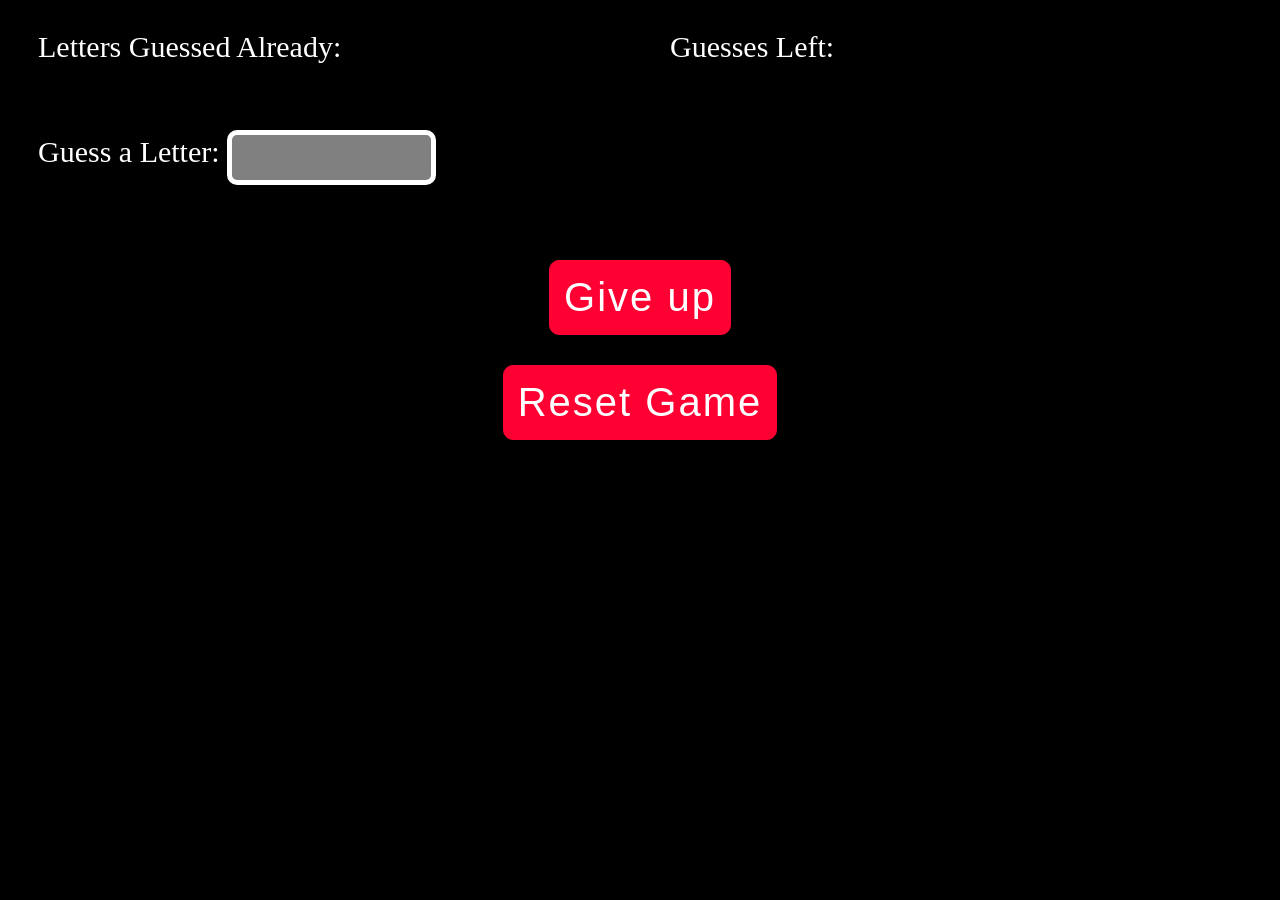
<file: homework/w6d5/hangman-student/index.html>
<!doctype html>
<html>
<head>
  <meta charset="utf-8">
  <title>Hangman</title>
  <link rel="stylesheet" href="style.css">
  <script type='text/javascript' src='js/underscore.min.js'></script>
  <script type='text/javascript' src='js/game.js'></script>
</head>
<body>
  <div id="gamePlayArea">
    <div id="hangmanArea">
      Guesses Left: <span id="guessesLeft"></span>
    </div>
    <div id="letterArea">
      <div id="lettersUsed">
        Letters Guessed Already:
        <div id="guessedLetters"></div>
      </div>
      <div id="guessBox">
        Guess a Letter:
        <input id="letterField" type="text" />
      </div>
    </div>
  </div>
  <div id="wordString"></div>
  <div id="gameControlArea">
    <input id="giveUpButton" class="button" type="submit" value="Give up"/>
    <input id="resetButton" class="button" type="submit" value="Reset Game"/>
  </div>
</body>
</html>
</file>
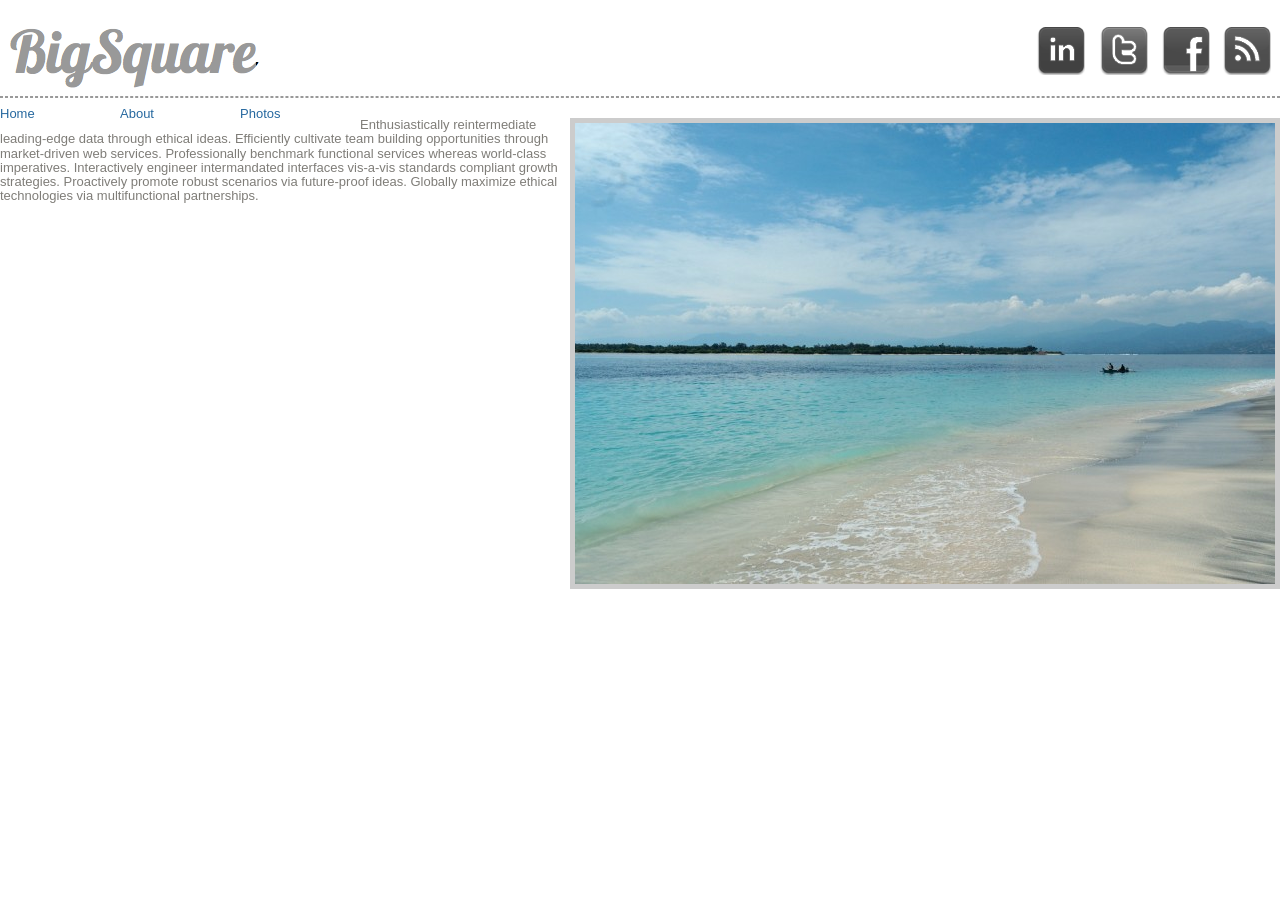
<file: labs/week2/fix_broken_code_source/index.html>
<!DOCTYPE html>
<html lang="en">
<head>
	<meta charset="utf-8">
	<title>QUIZ 7 | Big Square</title>
	<link rel="stylesheet" type="text/css" href="css/reset.css">
	<link rel="stylesheet" type="text/css" href="css/style.css">

	
</head>

<body>
    	<div id= " container">
        
			<div id="header">
					    
                       <!-- BEGIN #socialMedia -->
                      <div id="socialMedia">
                            <ul>
                                <li class="linkedIn"><a href="#">LinkedIn</a></li>
                                <li class="twitter"><a href="#">Twitter</a></li>
                                <li class="facebook"><a href="#">Facebook</a></li>
                                <li class="rss"><a href="#">RSS</a></li>
                            </ul>
                      </div>	
                     <!-- END #socialMedia -->
                                        
                      <div id="logo">
                      	<h1>Big Square</h1>
                      </div><!-- #logo -->
                      
                      
                 
                      
                  <nav>
                  
                  		  <ul>
                        	<li><a href="#">Home</a></li>
                            <li><a href="#">About</a></li>
                            <li><a href="#">Photos</a></li>
                        </ul>
                      
                  </nav>

			</div><!-- #header --> 
            
             
			<div id="content">
			<img src="images/lombok-beach.jpeg" class="imgright imgborder">                      
                 <p>
                 Enthusiastically reintermediate leading-edge data through ethical ideas. Efficiently cultivate team building opportunities through market-driven web services. Professionally benchmark functional services whereas world-class imperatives. 

Interactively engineer intermandated interfaces vis-a-vis standards compliant growth strategies. Proactively promote robust scenarios via future-proof ideas. Globally maximize ethical technologies via multifunctional partnerships.
                </p>
                      
			</div><!-- #content --> 
          <div id="clear"></div>
            
  
			
		</div><!-- #container --> 
</body>
</html>
</file>
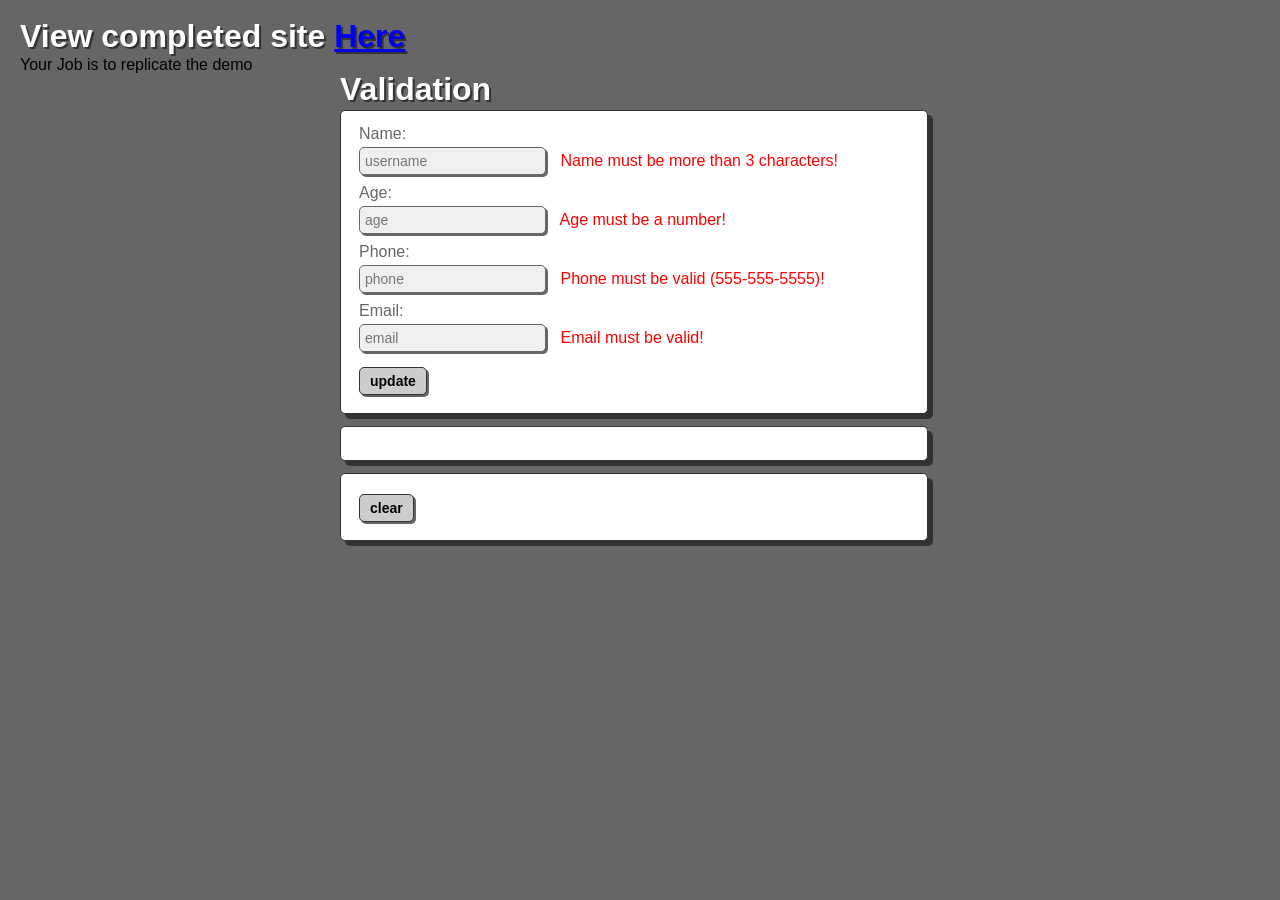
<file: labs/week7/validating_user_form_student/index.html>
<!doctype html>
<html lang="en">
<head>
	<meta charset="utf-8">
	<title>Validation</title>
	<link rel="stylesheet" href="reset.css">
	<link rel="stylesheet" href="style.css">
	<!--[if lt IE 9]>
		<script src="http://html5shim.googlecode.com/svn/trunk/html5.js"></script>
	<![endif]-->
</head>
<body>
	<h1>View completed site <a href="https://googledrive.com/host/0B7yK_e1LsbdVMW54akNoUnlVSUE/index.html">Here</a></h1>
	<h3>Your Job is to replicate the demo</h3>

	<div id="wrapper">
		<h1>Validation</h1>
		
		<form id="add_user_data" action="#" method="post">
			<label for="user_name">Name:</label>
			<input type="text" id="user_name" name="user_name" placeholder="username">
			<span id="user_name_error">Name must be more than 3 characters!</span>

			<label for="user_age">Age:</label>
			<input type="text" id="user_age" name="user_age" placeholder="age">
			<span id="user_age_error">Age must be a number!</span>

			<label for="user_ph">Phone:</label>
			<input type="tel" id="user_ph" name="user_ph" placeholder="phone">
			<span id="user_ph_error">Phone must be valid (555-555-5555)!</span>

			<label for="user_email">Email:</label>
			<input type="email" id="user_email" name="user_email" placeholder="email">
			<span id="user_email_error">Email must be valid!</span>

			<br>
			<input type="submit" value="update">
		</form><!-- #add_user_data -->
		
		<ul id="display_data"></ul><!-- #display_data -->

		<div id="clear_box">
			<button id="clear">clear</button>
		</div><!-- #clear_box -->
		
	</div><!-- #wrapper -->
	
	<script src="jquery-1.8.0.min.js"></script>
	<script src="userdata.js"></script>
	
</body>
</html>
</file>
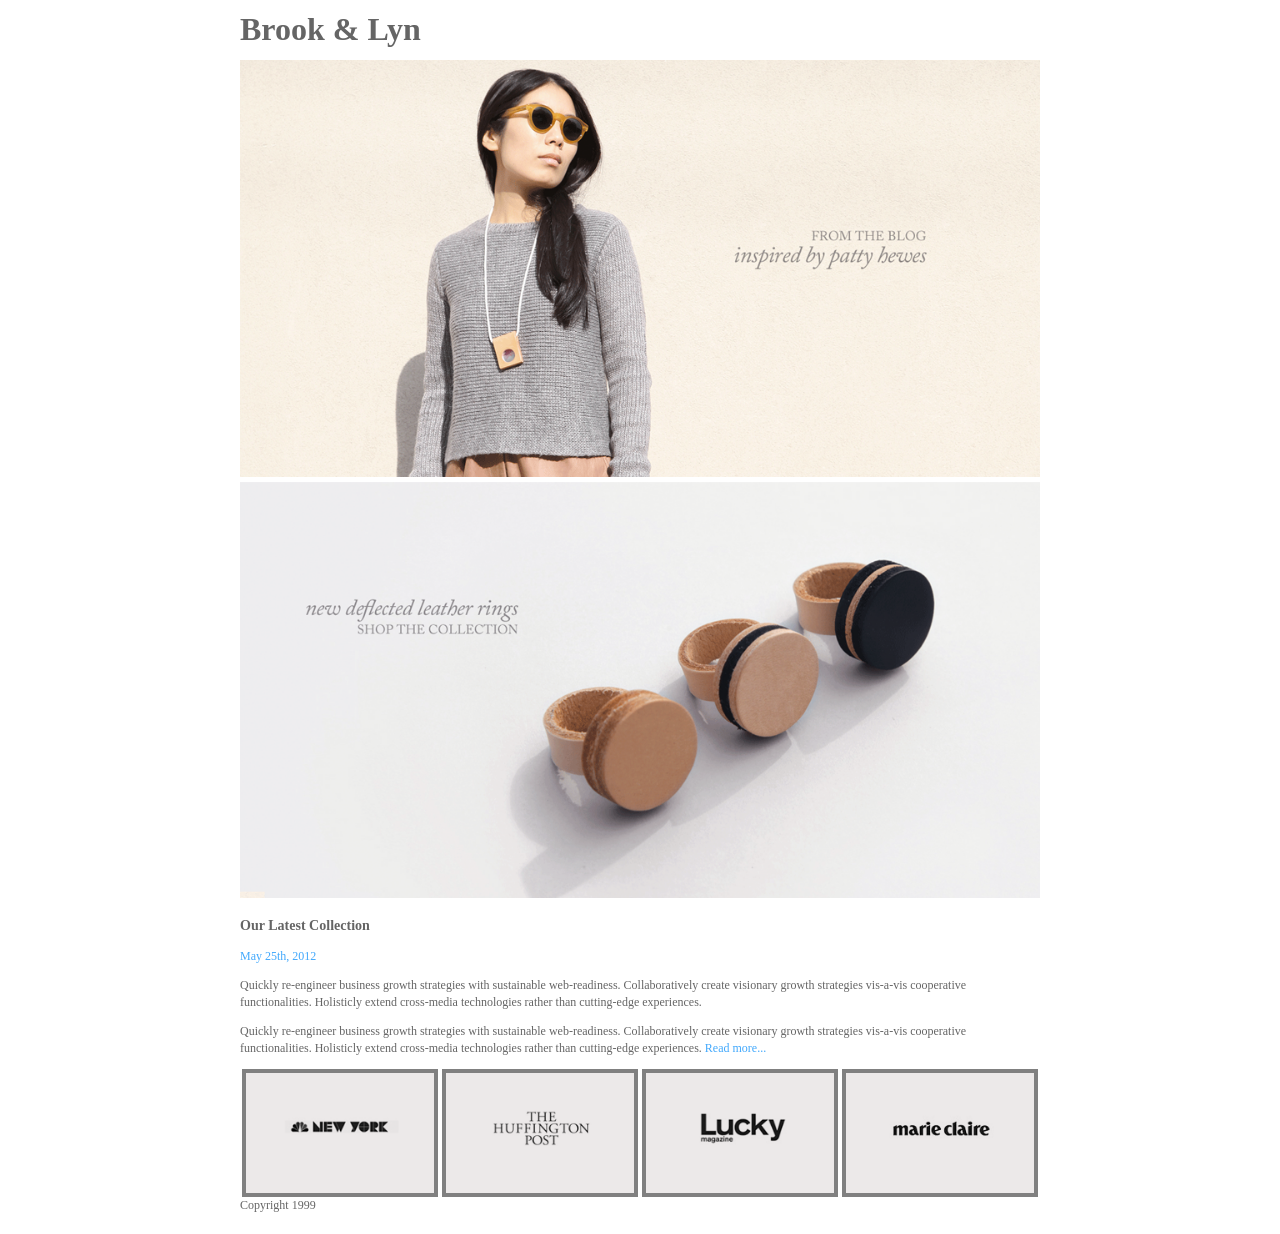
<file: students/luke_mesiti/w2d2/brooklyn-source/index.html>
<!doctype html>
<html lang="en">
<head>
    	<meta charset="utf-8">
    	<meta name="description" content="">
    	<meta name="keywords" content="">
	
		<title>Brook &amp; Lyn</title>
		
		<!-- external CSS link -->
		<link rel="stylesheet" href="css/normalize.css">
		<link rel="stylesheet" href="css/style.css">
</head>

<body>
	<div id="container">
		<header>
			<h1>Brook &amp; Lyn</h1>
		</header>
		<section>
			<img src="images/home-bloghero.png" id="first_section" />
		</section>
		<section>
			<img src="images/home-rings.png" id="second_section" />
		</section>
		<h3>Our Latest Collection</h3>
		<p id="date">May 25th, 2012</p>
		<p>Quickly re-engineer business growth strategies with sustainable web-readiness. Collaboratively create visionary growth strategies vis-a-vis cooperative functionalities. Holisticly extend cross-media technologies rather than cutting-edge experiences.</p>
		<p>Quickly re-engineer business growth strategies with sustainable web-readiness. Collaboratively create visionary growth strategies vis-a-vis cooperative functionalities. Holisticly extend cross-media technologies rather than cutting-edge experiences. <a href="#">Read more...</a></p>
		<section>
			<img src="images/press-nbcnewyork.gif" class="ad_box"/>
		</section>
		<section>
			<img src="images/press-huffpost.gif" class="ad_box"/>
		</section>
		<section>
			<img src="images/press-logo_lucky.gif" class="ad_box"/>
		</section>
		<section>
			<img src="images/press-marieclaire.gif" class="ad_box"/>
		</section>
		<footer>
			Copyright 1999
		</footer>


	</div><!-- #container --> 
</body>
</html>
</file>
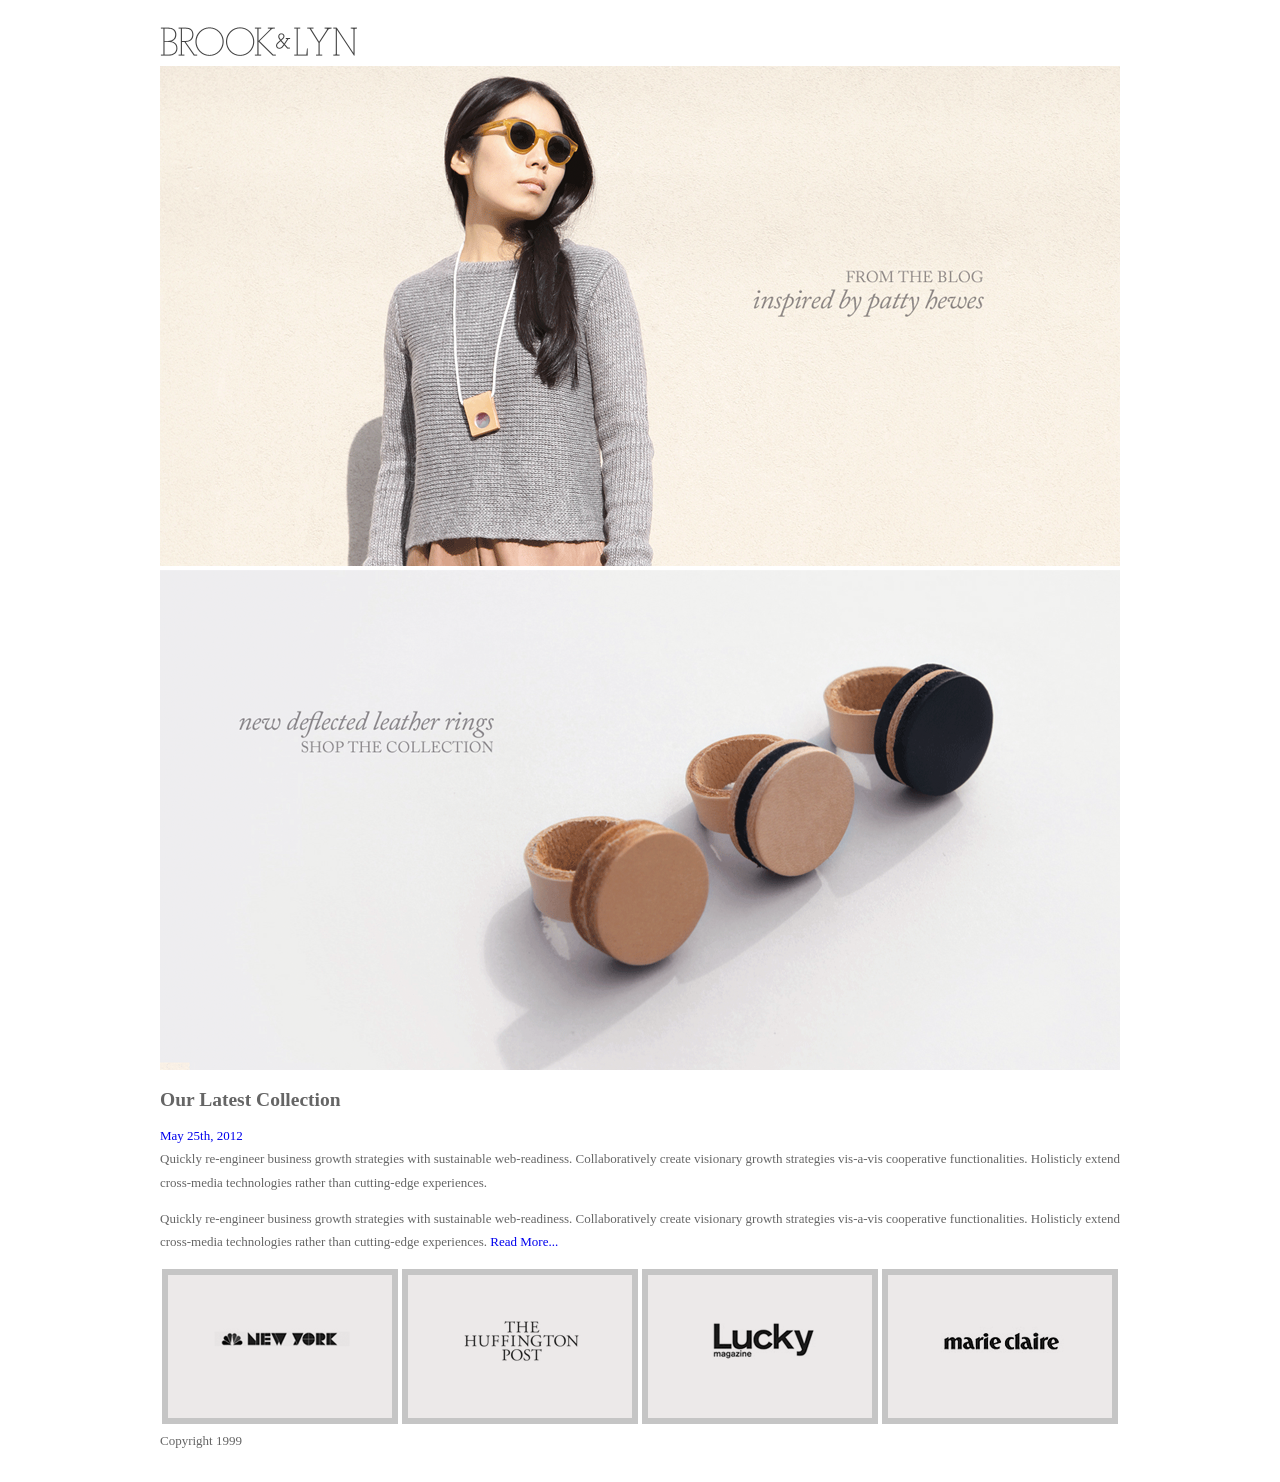
<file: students/nick_morgan/w2d2/brooklyn-source/index.html>
<!doctype html>
<html lang="en">
<head>
    	<meta charset="utf-8">
    	<meta name="description" content="">
    	<meta name="keywords" content="">
	
		<title>Brook &amp; Lyn</title>
		
		<!-- external CSS link -->
		<link rel="stylesheet" href="css/normalize.css">
		<link rel="stylesheet" href="css/style.css">
</head>

<body>
	<div id="container">
		<h1><a href="#">Brook &amp; Lyn</a></h1>

		<img src="../brooklyn-source/images/home-bloghero.png">
		<img src="../brooklyn-source/images/home-rings.png">

		<h2>Our Latest Collection</h2>
		
		<p><a href="#">May 25th, 2012</a><br>Quickly re-engineer business growth strategies with sustainable web-readiness. Collaboratively create visionary growth strategies vis-a-vis cooperative functionalities. Holisticly extend cross-media technologies rather than cutting-edge experiences.</p>

		<p>Quickly re-engineer business growth strategies with sustainable web-readiness. Collaboratively create visionary growth strategies vis-a-vis cooperative functionalities. Holisticly extend cross-media technologies rather than cutting-edge experiences. <a href="#">Read More...</a></p>

		<img class="press" src="../brooklyn-source/images/press-nbcnewyork.gif">
		<img class="press" src="../brooklyn-source/images/press-huffpost.gif">
		<img class="press" src="../brooklyn-source/images/press-logo_lucky.gif">
		<img class="press" src="../brooklyn-source/images/press-marieclaire.gif">
		
		
		

		<p id="cp">Copyright 1999</p>


	</div><!-- #container --> 
</body>
</html>
</file>
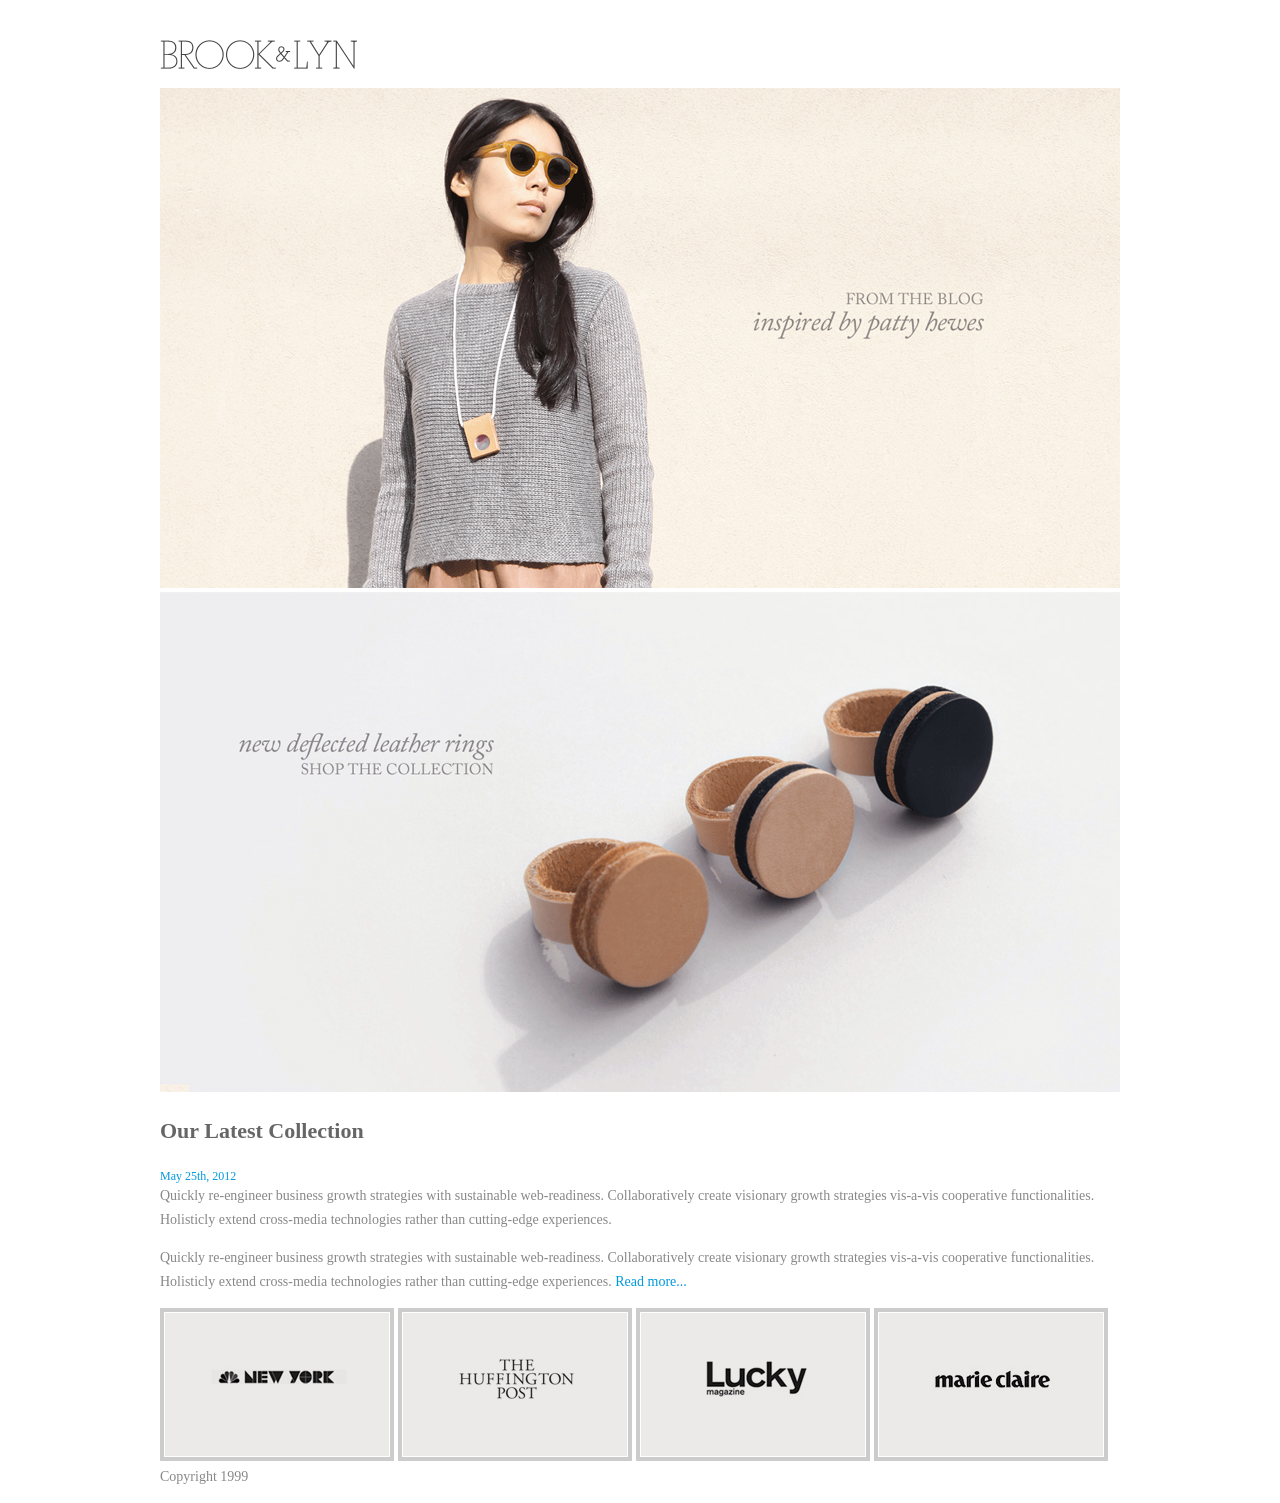
<file: students/samantha_peters/week2/week2day2/brooklyn-source/index.html>
<!doctype html>
<html lang="en">
<head>
    	<meta charset="utf-8">
    	<meta name="description" content="">
    	<meta name="keywords" content="">
	
		<title>Brook &amp; Lyn</title>
		
		<!-- external CSS link -->
		<link rel="stylesheet" href="css/normalize.css">
		<link rel="stylesheet" href="css/style.css">
</head>

<body>
	<div id="container">
		<header>
			<h1>Brook & Lyn </h1>
			<div id="logo">
				<img alt="Brook & Lyn" src="images/brook-and-lyn-logo.gif" />
			</div>
		</header>

		<div id="hero">
			<img class="heroimage" alt="From the blog inspired by Patty Hewes" src="images/home-bloghero.png" />
			<img class="heroimage" alt="New deflected rings; shop the collection" src="images/home-rings.png" />
		</div>

		<div id="content">
			<h3>Our Latest Collection</h3>
			<a class="date" href="https://www.google.com.au/search?q=May+25th%2C+2012&oq=May+25th%2C+2012">May 25th, 2012</a>
			<p>Quickly re-engineer business growth strategies with sustainable web-readiness. Collaboratively create visionary growth strategies vis-a-vis cooperative functionalities. Holisticly extend cross-media technologies rather than cutting-edge experiences.</p>

			<p>Quickly re-engineer business growth strategies with sustainable web-readiness. Collaboratively create visionary growth strategies vis-a-vis cooperative functionalities. Holisticly extend cross-media technologies rather than cutting-edge experiences. <a href="http://www.youtube.com/watch?v=UuSTMqzGCXE&feature=share">Read more...</a></p>
		</div>

		<div id="featureboxes">
		<img alt ="NBC New York" src="images/press-nbcnewyork.gif" />
		<img alt ="The huffington Post" src="images/press-huffpost.gif" />
		<img alt ="Lucky Magazine" src="images/press-logo_lucky.gif" />
		<img alt ="Marie Claire" src="images/press-marieclaire.gif" />
		</div>

		<footer>
			<p>Copyright 1999</p>
		</footer>


	</div><!-- #container --> 
</body>
</html>
</file>
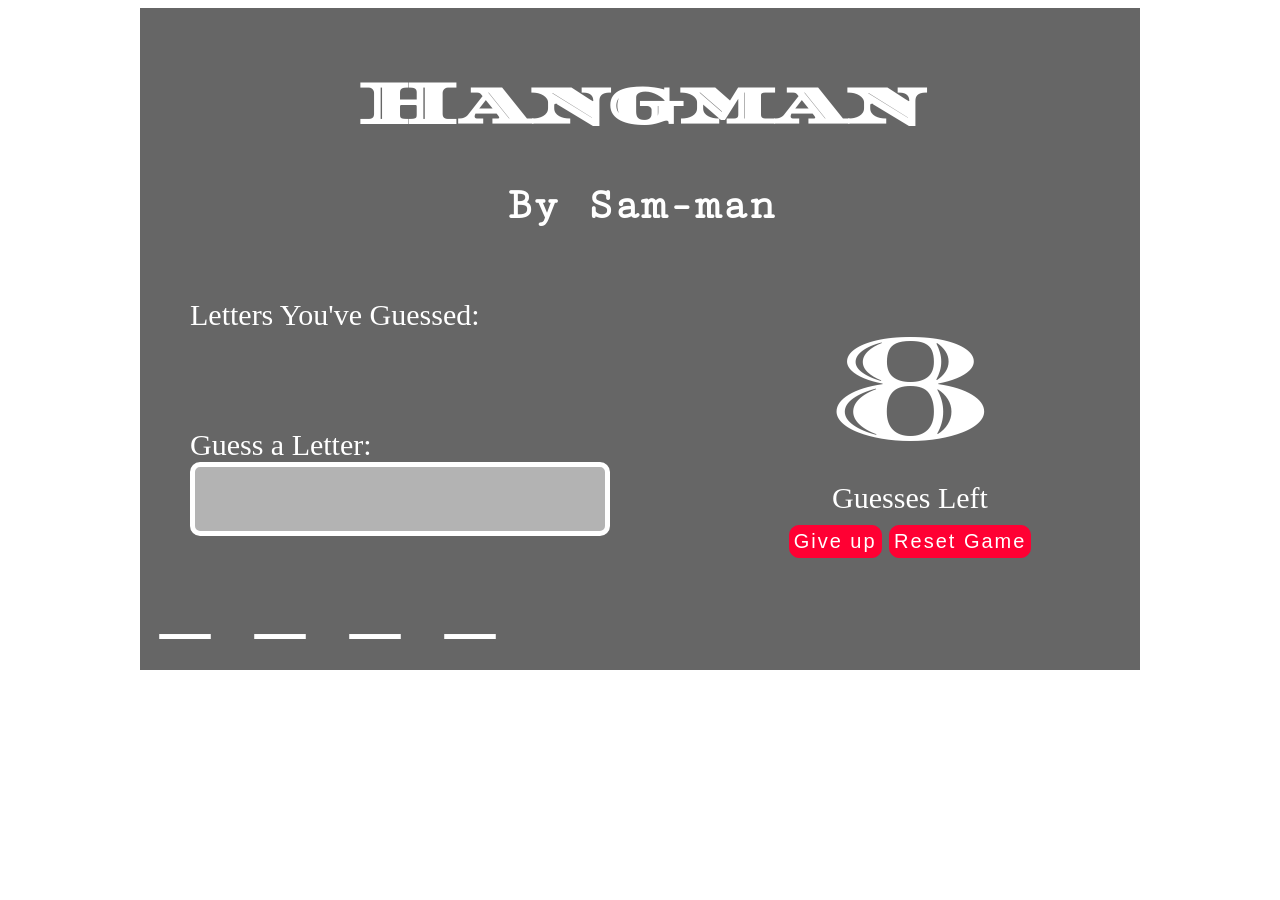
<file: students/samantha_peters/week6/week6day5/hangman-student/index.html>
<!doctype html>
<html>
<head>
  <meta charset="utf-8">
  <title>Hangman</title>
  <link rel="stylesheet" href="style.css">
  <script type='text/javascript' src='js/underscore.min.js'></script>
  <script type='text/javascript' src='js/game.js'></script>
  <link href='http://fonts.googleapis.com/css?family=Cutive+Mono|Diplomata+SC|Geo' rel='stylesheet' type='text/css'>
</head>
<body id="the-body">
<div class="container">
<header>
  <h1>Hangman</h1>
  <h2>By Sam-man</h2>
</header>

  <div id="gamePlayArea">
    <div id="hangmanArea">
    <span id="guessesLeft"></span><br />
      Guesses Left<br />
      <input id="giveUpButton" class="button" type="submit" value="Give up"/>
      <input id="resetButton" class="button" type="submit" value="Reset Game"/>
    </div>
    <div id="letterArea">
      <div id="lettersUsed">
        Letters You've Guessed:
        <div id="guessedLetters"></div>
      </div>
      <div id="guessBox">
        Guess a Letter:
        <input id="letterField" maxlength="1" type="text" />
        <div id="errors"></div>
      </div>
    </div>
  </div>
  <div id="wordString"></div>
  </div>
</body>
</html>
</file>
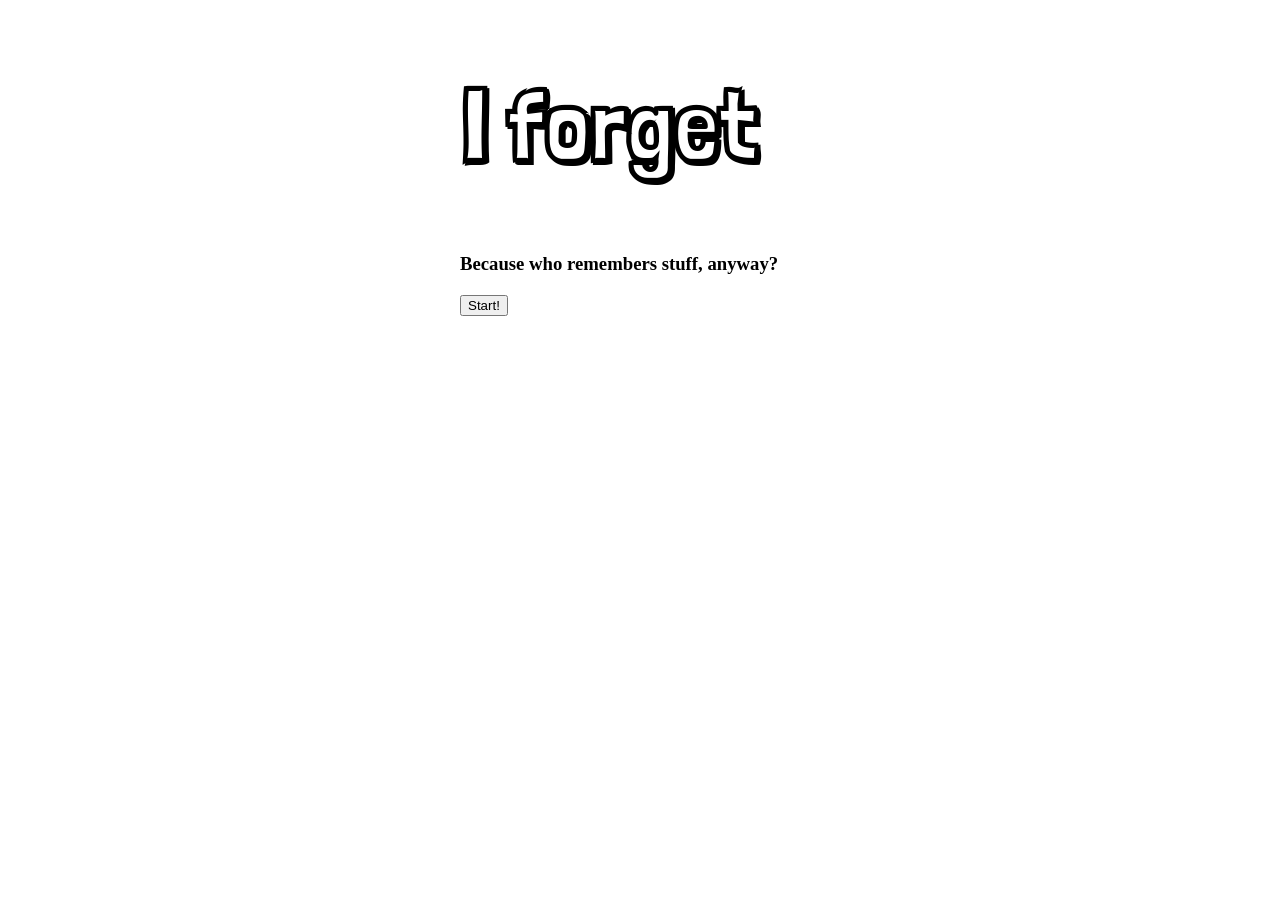
<file: students/samantha_peters/week7/week7day2/forgetfulness/index.html>
<!doctype html>
<html lang="en">
<head>
<meta charset-"utf-8">
<title>Forgetfulness - a memory game</title>
<link rel="stylesheet" type="text/css" href="style.css">
</head>
<body>
	<div id="container">
	<header>
	<h1>I forget</h1>
	<h3>Because who remembers stuff, anyway?</h3>
	</header>

	<div id="controls">
		<button id="start">Start!</button>
	</div>

	<div id="timer">
		<!-- timer in here -->
	</div>
	
	<div id="gameArea">
			

	</div>



<!-- 	<footer>
	<h4>Built from scratch by <a href="http://sampeters.net">Sam Peters</a><br />
	Also, buggy as heck. Sorry.</h4>
	</footer> -->

</div>
<script type="text/javascript" src="jquery.js"></script>
<script type="text/javascript" src="underscore.js"></script>
<script type="text/javascript" src="forgetmenot.js"></script>
</body>
</html>
</file>
<file: homework/w6d5/hangman-student/style.css>
body {
  background-color: black;
  font-size: 30px;
  font-family: Georgia;
  color: white;
}

#gamePlayArea {
  width: 100%;
  height: 200px;
  margin: 30px;
}

#hangmanArea {
  width: 50%;
  height: 100%;
  float: right;
}

#letterArea {
  width: 46%;
  height: 100%;
  float: left;
}

#lettersUsed {
  height: 50%;
}
#guessBox {
  height: 50%;
}

#guessedLetters {
  font-size: 20px;
  height: 70%;
}

#wordString {
  letter-spacing: 10px;
  font-size: 100px;
  text-align: center;
}

input {
  border: 5px solid white;
  -moz-border-radius: 10px;
  -webkit-border-radius: 10px;
  border-radius: 10px;
  padding: 15px;
  background: rgba(255,255,255,0.5);
}

.button {
  display: block;
  margin: 30px auto;
  font-family: Impact, Arial;
  letter-spacing: 2px;
  font-size: 40px;
  color: white;
  padding: 14px;
  background-color: rgba(255,0,51,1);
  border: 1px solid #f03;
  -moz-border-radius: 10px;
  -webkit-border-radius: 10px;
  border-radius: 10px;
}
.button: hover {
  background-color: rgba(255,0,51,0.8);
 }
</file>
<file: labs/week2/fix_broken_code_source/css/style.css>
/*
Theme Name: Busy Square
Author: Big Square
Version: 0.00001

[Table Of Contents] 

	01- BODY
	02- HEADERS 
	03- GLOBAL STYLES 
	04- MAIN CONTENT
	05- SOCIAL MEDIA
	06- MISC

*/


/*----------------------------------------------------------------------------- 
=01 BODY 
-----------------------------------------------------------------------------*/

body {
	margin: 0px;
	padding: 0px;
	font-family: Arial, Helvetica, sans-serif;
	color: #7f7d78;
	font-size: 13px;
	line-height: 1.1;
	background: #FFF;
}


#container {
	background: url(../images/background_light.jpg) no-repeat;	
	width: 950px;
	margin: 0 auto; /*centers our container on the page */   
}


/*----------------------------------------------------------------------------- 
=02 HEADERS
-----------------------------------------------------------------------------*/


#header {
	padding: 20px 0px;
}

	
	#logo {
		background: url(../images/logo.png) no-repeat;
		width: 275px;
		height: 76px;
	}
	
		#logo h1 {
			text-indent: -99999em;	/* hides the H1 tag from the page, while semantically keeping it present in your HTML */
		}

/*----------------------------------------------------------------------------- 
=03 GLOBAL STYLES 
-----------------------------------------------------------------------------*/

h2 {
	margin: 0px 0px 10px 0px;
	font-size: 36px;
	font-family: Helvetica, Arial, Sans-serif;
	color: #000000;
	line-height: 1.1;
}


a {
	color:#26689f;
	text-decoration:none;
}

p { margin: 0px 0px 15px 0px; } /* there's no explicit rule, but putting about 15px margin only to the bottom of your p is generally a good rule of thumb */


/*----------------------------------------------------------------------------- 
=04 NAV 
-----------------------------------------------------------------------------*/

nav {
	width: 100%;
	border-top: dashed #999 1px;
	border-bottom: dashed #999 1px;
	display: block;
}


	nav ul li {
		float: left;
		display: inline;
		margin-right: 20px;	
	}

		
	nav li a {
		display: block;
		width: 100px;
		padding: 10px 0px;
		
	}



/*----------------------------------------------------------------------------- 
=05 SOCIAL MEDIA  
-----------------------------------------------------------------------------*/



#socialMedia {
	float: right;
}

#socialMedia ul li {
	 display:inline-block;
	 width:60px;
	 height:60px;
	 background:blue;	
	 text-indent:-9999em;
}

#socialMedia ul li.linkedIn {
	background:url(../images/socialNav.png) 0px 64px;
}
#socialMedia ul li.twitter {
	background:url(../images/socialNav.png) -60px 64px; 
}

#socialMedia ul li.facebook {
	background:url(../images/socialNav.png) -120px 64px; 
}

#socialMedia ul li.rss {
	background:url(../images/socialNav.png) -180px 64px; 
}



#socialMedia ul li.linkedIn:hover {
	background:url(../images/socialNav.png) 0px 0px; 
}

#socialMedia ul li.twitter:hover {
	background:url(../images/socialNav.png) -60px 0px; 
}

#socialMedia ul li.facebook:hover {
	background:url(../images/socialNav.png) -120px 0px; 
}

#socialMedia ul li.rss:hover {
	background:url(../images/socialNav.png) -180px 0px; 
}




/*----------------------------------------------------------------------------- 
=06 MISC 
-----------------------------------------------------------------------------*/


.clear {
	clear: both;	
}

.imgright {
	float: right;
	margin: 0 0 10px 10px;
}

.imgleft {
	float: left; 
	margin: 0 10px 10px 0;
}

.imgborder {
	border: 5px solid #CCC;	
}
</file>
<file: labs/week7/validating_user_form_student/style.css>
body {
	font-family: Helvetica, Arial, sans-serif;
	background: #666;
	color:#000;
	padding:20px;
}

#wrapper {
	width:600px;
	margin:0 auto;
}

span {
	color:#f00;
}

form, #display_data, #clear_box {
	border:1px solid #333;
	background: #fff;
	padding:15px 20px 18px 18px;
	border-radius:5px;
	margin:0 2% 2% 0;
	box-shadow: 5px 5px 0px #333;
}

label {
	display:block;
	margin:0 0 5px;
}
input {
	margin:0 10px 10px 0;
}

label {
	color:#666;
}

input[type="text"], input[type="tel"], input[type="email"] {
	padding: 5px;
	font-size:14px;
	border:1px solid #666;
	border-radius:5px;
	background:#efefef;
	box-shadow: 2px 2px 0px #666;
}

input[type="submit"], #clear {
	background:#ccc;
	padding:5px 10px;
	border:1px solid #333;
	color:#000;
	border-radius:5px;
	box-shadow: 2px 2px 0px #666;
	font-weight:bold;
	font-size:14px;
	margin:5px 0 0 0;
}

#add_user_data input[type="submit"]:hover {
	background:#333;
	color:#0f0;
	box-shadow: 2px 2px 0px rgba(0,255,0,.5);
}

#clear:hover {
	background:#333;
	color:#f00;
	box-shadow: 2px 2px 0px rgba(255,0,0,.5);
}

h1 {
	color:#fff;
	text-shadow: 2px 2px 0px #333;
	margin:0 0 5px;
	font-size:32px;
	font-weight:bold;
}

li {
	list-style:none;
	color:#000;
	font-size:24px;
	margin:0 0 5px 0;
	border-bottom:1px dotted #ccc;
	padding:2px;
}
</file>
<file: students/luke_mesiti/w2d2/brooklyn-source/css/style.css>
/* 

## Style Hints: 

Body Font Size = 12px
	 Line Height = 17px
	 Font Family = "Times New Roman", serif
	 Font Color = #656565

Link Hover Color = #20222a

*/

*, body, html {
	padding: 0px;
	margin: 0px;
	font-size: 12px;
	line-height: 17px;
	font-family: "Times New Roman", serif;
	color: #656565;
}

h1 {
	font-size: 32px;
}

footer {
	margin: 20px 0;
}

a {
	color: #41a8fc;
	text-decoration: none;
}

#date {
	color: #41a8fc;
}

#container {
	margin: 0px auto;
	width: 800px;
	/*border: solid black 1px;*/
}

#first_section, #second_section {
	max-width: 800px;
}

.ad_box {
	float: left;
	width: 188px;
	border: solid grey 4px;
	margin: 0 2px 0 2px;
}

a.hover {
	color: #20222a;
}
</file>
<file: students/nick_morgan/w2d2/brooklyn-source/css/style.css>
/* 

## Style Hints: 

Body Font Size = 12px
	 Line Height = 17px
	 Font Family = "Times New Roman", serif
	 Font Color = #656565

Link Hover Color = #20222a

*/

body {
	background-color: white;
	font-size: 13px;
	line-height: 17px;
	font-family: "Times New Roman", serif;
	color: #656565;
}

#container {
	max-width: 960px;
	margin: auto;
	margin-bottom: 30px;

}

a:link {
	text-decoration: none;
}

a:visited {
	text-decoration: none;
}

a:hover {
	color: #20222a;
}

h1 a {
	background: url('../images/brook-and-lyn-logo.gif') no-repeat;
	width: 197px;
	height: 29px;
	margin: 10px 10px 10px 0px;
	float: left;
	display: block;	

	/* image replacment technique */
	text-indent: 100%;
	white-space: nowrap;
	overflow: hidden;
}

img.press {
	display: block;
	border: #c5c5c5 6px solid;
	float: left;
	margin: 2px;
	margin-bottom: 5px;
}

p {
	line-height: 1.8em;
}
</file>
<file: students/samantha_peters/week2/week2day2/brooklyn-source/css/style.css>
/* 

## Style Hints: 

Body Font Size = 12px
	 Line Height = 17px
	 Font Family = "Times New Roman", serif
	 Font Color = #656565

Link Hover Color = #20222a

*/

*, body, html{
	font-family: "Times New Roman", "Times"; serif;
	margin: 0px;
	color: #888;
}


h1 {
	display: none;
}


p{
	font-size: 14px;
	line-height: 24px;
	margin-top: 0px;

}

h3{
	color: #666;
	font-size: 22px;
	font-weight: bold;
}

a{
	text-decoration: none;
	color: #0099dd;

}

a:hover {
	color: #20222a;
}

#container{
	width: 960px;
	margin: 0 auto;
}

#logo{
	margin: 40px 0px 15px 0px;
}

#featureboxes img {
	border: 4px solid #cccccc;
	padding: 1px;
}

.date {
	font-size: 12px;
}
</file>
<file: students/samantha_peters/week6/week6day5/hangman-student/style.css>
body {
  font-size: 30px;
  background-image: url('http://www.themarkeworld.com/wp-content/uploads/2012/08/I-need-some-sleep.jpg');
  background-size: cover;
  font-family: Georgia;
  color: white;
}

.container {
  width: 960px;
  background-color: rgba(0,0,0,0.6);
  margin: 0 auto;
  padding: 20px;
}

header h1{
font-family: 'Diplomata SC', cursive;
text-align: center;
}

header h2 {
  font-family: 'Cutive Mono', serif;
  text-align: center;
}

#gamePlayArea {
  width: 100%;
  height: 200px;
  margin: 30px;
  display: inline-block;
}

#hangmanArea {
  width: 50%;
  height: 100%;
  float: right;
  text-align: center;
}

#guessesLeft{
  color: #FFF;
  font-size: 150px;
  font-family: 'Diplomata SC', cursive;
}

#letterArea {
  width: 46%;
  height: 100%;
  float: left;
}

#lettersUsed {
  height: 50%;
  padding-bottom: 15px;
  clear: both;
  display: inline-block;
}

#letterField{
font-size: 30px;
text-transform:capitalize;
}

#guessBox {
  height: 50%;
  margin-top: 15px;
}

#guessedLetters {
  font-size: 50px;
  height: 70%;
  font-family: 'Cutive Mono', serif;
   text-transform:capitalize;
}

#wordString {
  display: inline-block;
  text-transform:capitalize;
  letter-spacing: 10px;
  font-size: 100px;
  text-align: center;
  padding: auto 30px;
  margin: 0 auto;
}

input {
  border: 5px solid white;
  -moz-border-radius: 10px;
  -webkit-border-radius: 10px;
  border-radius: 10px;
  padding: 15px;
  background: rgba(255,255,255,0.5);
}

.button {
  
  margin: 10px auto;
  font-family: Arial;
  letter-spacing: 2px;
  font-size: 20px;
  color: white;
  padding: 4px;
  background-color: rgba(255,0,51,1);
  border: 1px solid #f03;
  -moz-border-radius: 10px;
  -webkit-border-radius: 10px;
  border-radius: 10px;
}
.button: hover {
  background-color: rgba(255,0,51,0.8);
 }
</file>
<file: students/samantha_peters/week7/week7day2/forgetfulness/style.css>
@import url(http://fonts.googleapis.com/css?family=Londrina+Shadow);
@import url(http://fonts.googleapis.com/css?family=Mystery+Quest);

#container {
  margin: 0 auto;
  width: 360px;
}

header {
  margin-bottom: 20px;
}

h1 {
  font-family: 'Londrina Shadow', cursive;
  font-size: 100px;
}

#timer {
  font-family: 'Mystery Quest', cursive;
  font-size: 20px;
}

#controls {
  margin-bottom: 10px;
}

.hidden{
  visibility: hidden;
}

.unhidden {
  visibility: visible;
}

.row {
  clear: both;
}

.column {
  border: 1px solid #595139;
  float: left;
  font-family: 'Londrina Shadow', cursive;
  font-size: 50px;
  height: 65px;
  margin: 5px;
  text-align: center;
  vertical-align: middle;
  width: 50px;
}
/* apply with toggle class */
.hover {
  background-color: #A6977B;
}
/* apply when two cards match */
.found {
  background-color: #595139;
  color: #FFFFFF;
}

.won {
  background-color: #F2F0CE;
  border: 1px solid #83A603;
  color: #83A603;
}
</file>
